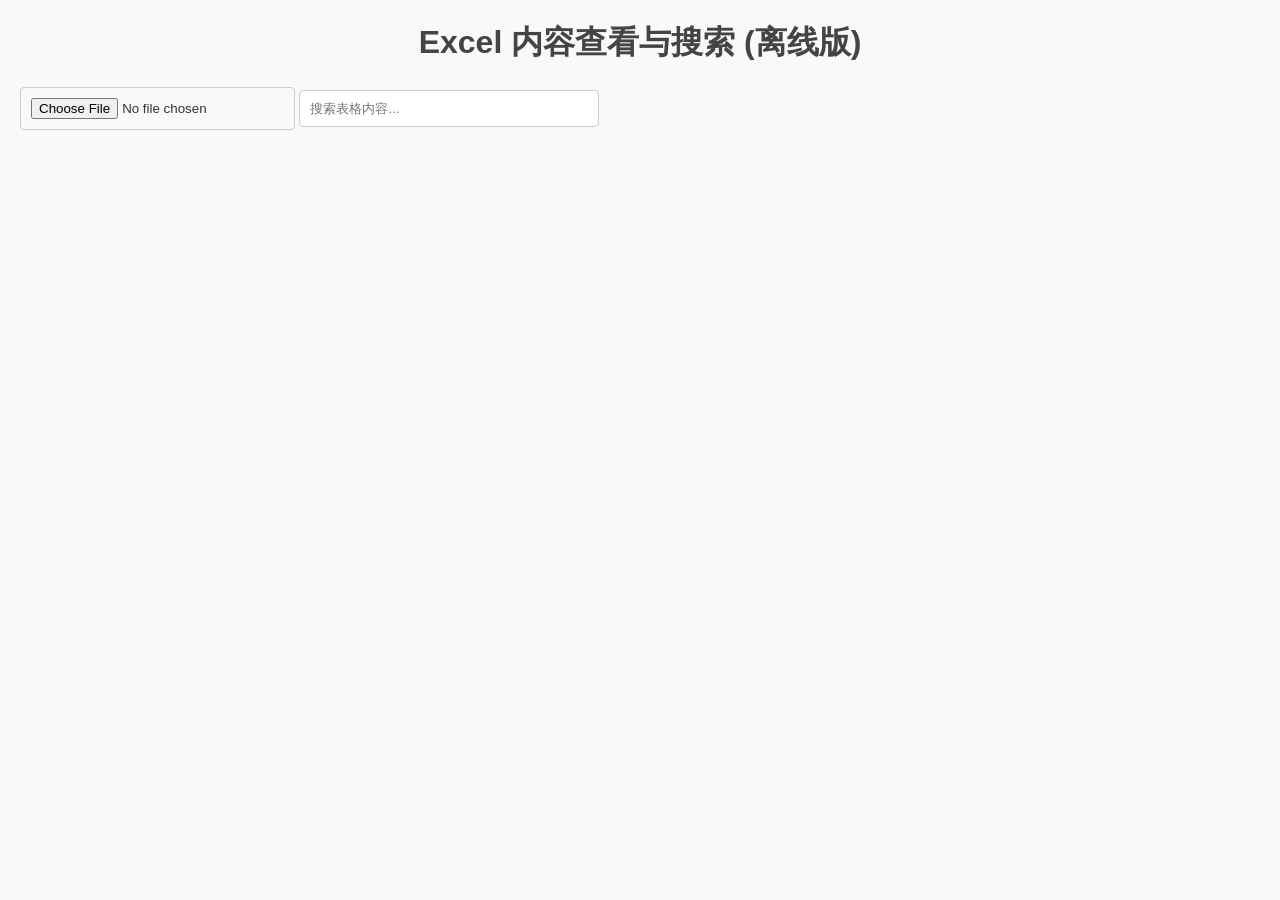
<file: offline_tool_zh.html>
<!DOCTYPE html>
<html lang="en">
<head>
    <meta charset="UTF-8">
    <meta name="viewport" content="width=device-width, initial-scale=1.0">
    <title>Excel to HTML Viewer</title>
    <script>
        /* Full SheetJS code here */
    </script>
    <style>
        body {
            font-family: sans-serif;
            margin: 20px;
            background-color: #f8f9fa;
            color: #333;
        }

        h1 {
            text-align: center;
            color: #444;
        }

        input[type="file"],
        input[type="text"] {
            padding: 10px;
            margin-bottom: 20px;
            border: 1px solid #ccc;
            border-radius: 4px;
            box-sizing: border-box; /* Ensures padding doesn't add to width */
        }

        input[type="file"] {
            cursor: pointer;
        }
        
        input#searchInput {
            width: 300px;
        }

        #dataTableContainer {
            margin-top: 20px;
        }

        table {
            width: 100%;
            border-collapse: collapse;
            margin-top: 20px; /* Redundant if #dataTableContainer has margin-top */
            box-shadow: 0 2px 4px rgba(0,0,0,0.1);
        }

        th, td {
            border: 1px solid #ddd;
            padding: 12px;
            text-align: left;
        }

        th {
            background-color: #e9ecef;
            font-weight: bold;
            color: #495057;
        }

        tr:nth-child(even) {
            background-color: #f2f2f2;
        }

        tr:hover {
            background-color: #e2e6ea;
        }
    </style>
</head>
<body>
    <h1>Excel 内容查看与搜索 (离线版)</h1>

    <input type="file" id="excelFileInput" accept=".xls, .xlsx">
    <input type="text" id="searchInput" placeholder="搜索表格内容...">

    <div id="dataTableContainer"></div>

    <script>
        const excelFileInput = document.getElementById('excelFileInput');

        excelFileInput.addEventListener('change', function(event) {
            const file = event.target.files[0];

            if (file) {
                const reader = new FileReader();

                reader.onload = function(e) {
                    const arrayBuffer = e.target.result;
                    const workbook = XLSX.read(arrayBuffer, { type: 'array' });

                    // Assuming the first sheet is the one to be processed
                    const firstSheetName = workbook.SheetNames[0];
                    const worksheet = workbook.Sheets[firstSheetName];
                    const jsonData = XLSX.utils.sheet_to_json(worksheet);

                    const dataTableContainer = document.getElementById('dataTableContainer');
                    dataTableContainer.innerHTML = ''; // Clear previous table

                    if (!jsonData || jsonData.length === 0) {
                        dataTableContainer.textContent = '未在Excel工作表中找到数据。';
                        return;
                    }

                    const table = document.createElement('table');
                    table.style.borderCollapse = 'collapse';
                    table.style.width = '100%'; // Optional: makes table take full width

                    const thead = document.createElement('thead');
                    const headerRow = document.createElement('tr');
                    
                    const headers = Object.keys(jsonData[0]);
                    headers.forEach(headerText => {
                        const th = document.createElement('th');
                        th.textContent = headerText;
                        th.style.border = '1px solid black';
                        th.style.padding = '8px';
                        th.style.backgroundColor = '#f2f2f2'; // Light grey background for headers
                        headerRow.appendChild(th);
                    });

                    thead.appendChild(headerRow);
                    table.appendChild(thead);

                    const tbody = document.createElement('tbody');
                    jsonData.forEach(rowObject => {
                        const dataRow = document.createElement('tr');
                        headers.forEach(headerKey => {
                            const td = document.createElement('td');
                            td.textContent = rowObject[headerKey] !== undefined ? rowObject[headerKey] : ''; // Handle undefined values
                            td.style.border = '1px solid black';
                            td.style.padding = '8px';
                            dataRow.appendChild(td);
                        });
                        tbody.appendChild(dataRow);
                    });

                    table.appendChild(tbody);
                    dataTableContainer.appendChild(table);
                };

                reader.readAsArrayBuffer(file);
            }
        });

        const searchInput = document.getElementById('searchInput');
        searchInput.addEventListener('input', function(event) {
            let searchTerm = searchInput.value.toLowerCase();
            const tableBody = document.querySelector('#dataTableContainer table tbody');

            if (!tableBody) {
                return; // No table to search
            }

            const tableRows = tableBody.getElementsByTagName('tr');

            for (let row of tableRows) {
                let rowVisible = false;
                const cells = row.getElementsByTagName('td');
                for (let cell of cells) {
                    if (cell.textContent.toLowerCase().includes(searchTerm)) {
                        rowVisible = true;
                        break; 
                    }
                }
                row.style.display = rowVisible ? "" : "none";
            }
        });
    </script>
</body>
</html>
</file>
